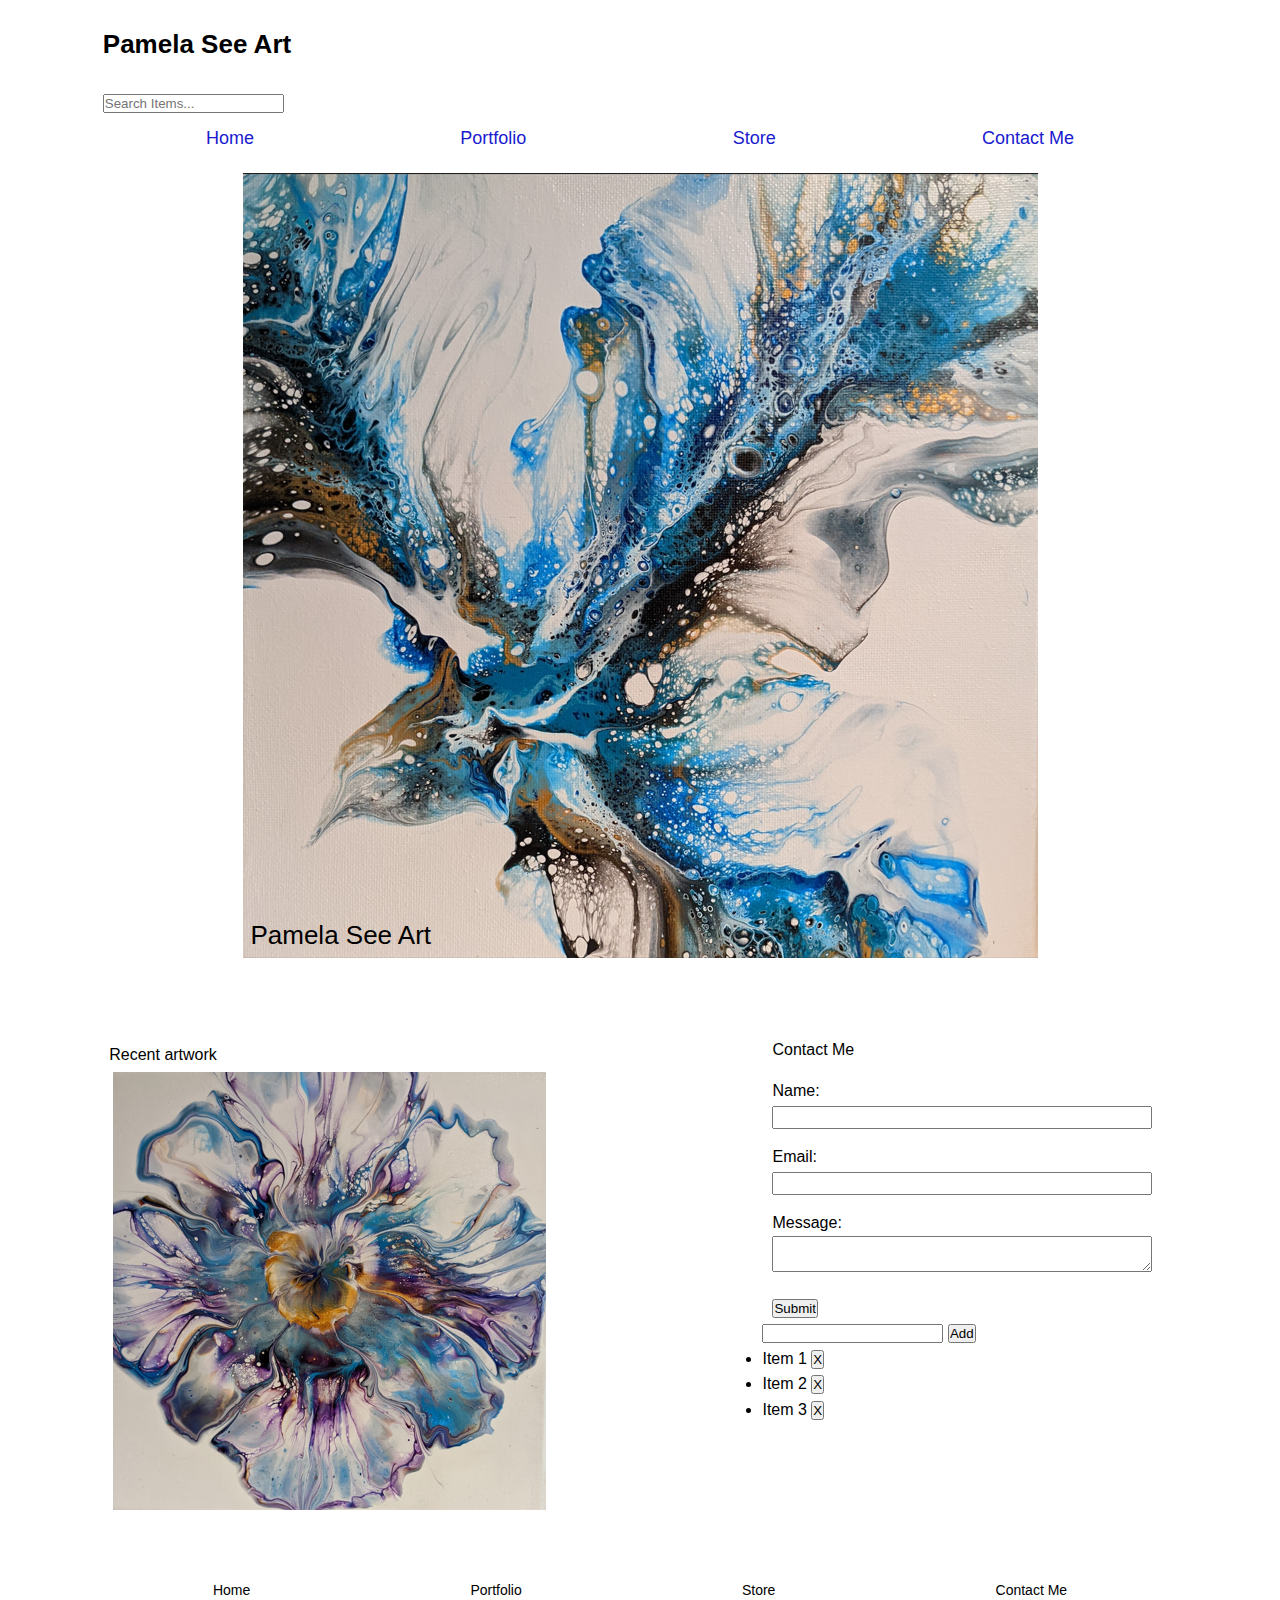
<file: index.html>
<!DOCTYPE html>
<html lang="en">
<head>
    <meta charset="UTF-8">
    <meta name="viewport" content="width=device-width, initial-scale=1.0">
    <link rel="stylesheet" type="text/css" href="styles/mainstyles.css">
   
    <title>Pamela See Art</title>

</head>
<body>
      
        <header id="mainheader">
                <div class="container">
                    <h1>Pamela See Art</h1>
                    <!--item list search box -->
                    <input type = "text" class="form-control" id="filter" placeholder="Search Items...">
                </div>
        
        
            <nav id="navbar">
                <div class="container">
                <ul>
                    <div class = "flexcontainer"> 
                        <li><a href="#">Home</a></li>
                        <li><a href="#">Portfolio</a></li>
                        <li><a href="#">Store</a></li>
                        <li><a href="#">Contact Me</a></li>
                    </div> 
                </ul> 
                </div>
            </nav>
        </header>
        
       

       <section id="showcase"> <!--showcase image and title-->
            <div class="container">
                <div class="flexcontainer">
                    <p class="pbox"> <!--the image is the background to this box-->
                        <span class="maintitle">
                        Pamela See Art
                        </span> 
                    </p>
                  
                </div>
            </div>
        </section>        
        
        
        <div class="container">
        <section id = "main">
            <div id="mainblock">
                
                    <h2>Recent artwork</h2>               
                    <div class="slideshow">
                        <img name="slide" />
                    </div> <!--end of slideshow class-->
                
            </div> <!--end of mainblock-->  
           
            <div id="sidebar">
                
                    <form class="messageform" action="" >
                        <div class="form-group">
                            Contact Me
                        </div>
                        
                        <div class="form-group">
                            <label for="name">Name:</label>
                            <input type="text" name="name">
                        </div>
                        <div class="form-group">
                            <label for="email">Email:</label>
                            <input type="text" name="email">
                        </div>
                        <div class="form-group">
                            <label for="message">Message:</label>
                            <textarea name="message"></textarea>
                        </div>
                        <input class="button" type="submit" value="Submit" name="">
                    </form>
                    
                    <form id="addForm">
                        <input id="item" type = "text" >
                        <input class="button" type="submit" value="Add" name="addItem">
                    </form>
                    <ul id="items" class="list-group">
                        <li class="list-group-item">Item 1 <button
                             class="btn btn-danger btn-sm float-right delete">X</button></li>
                        <li class="list-group-item">Item 2 <button
                            class="btn btn-danger btn-sm float-right delete">X</button></li>
                        <li class="list-group-item">Item 3 <button
                            class="btn btn-danger btn-sm float-right delete">X</button></li>
                    </ul>

                </div> <!--end of sidebar-->   
            </div><!--end of container-->
            <div class="clearfix"></div><!--clear the floats-->
        </section> <!--end of main section-->

    <footer id="mainfooter">
        <div class="container">
            <ul>
             <li><a href="#">Home</a></li>
             <li><a href="#">Portfolio</a></li>
             <li><a href="#">Store</a></li>
             <li><a href="#">Contact Me</a></li>
            </ul> 
         </div>
    </footer>
<script src="scripts/mainscript.js"></script>    
</body>
</html>
</file>
<file: styles/mainstyles.css>
* {
    padding: 0;
    margin: 0;  
    box-sizing: border-box; 
}

body {
background-color: #fff;
color: #000;
font-size:16px;
font-family:Verdana, Geneva, Tahoma, sans-serif;
line-height: 1.6em;

}

h1 {
    padding-top: 3%;
    padding-bottom: 3%; 
    font-size: 26px
}

h2{
    padding-top: 3%;
    padding-left: 1%;
    font-size: 16px;
    font-weight:500;
}

.container {
    max-width: 1100px;
    margin: 0 auto;
    padding: 0 1%;
}

.clearfix{
    clear: both;
}


.flexcontainer{
    display: flex;
    justify-content: space-around; /*spacing out the links*/
    flex-wrap: wrap; 
}

#navbar ul {
    list-style: none;
}

#navbar li{
    margin: 1%;
}

#navbar a {
   
    font-size: 18px;
    text-decoration: none;
    color: rgb(26, 26, 206);

   
}

#navbar a:hover{
    text-decoration: underline;
}

#navbar a:visited {
    text-decoration: none;
    color: rgb(26, 26, 206); 
    
}




/*box for main image */
.pbox {
    flex-basis: 795px; /*was width */
    height: 785px;
    margin-top: 1%;
    position: relative;
    background-image:url(../media/bluebird_lg.png);
    background-repeat: no-repeat;
    background-position: center center; /*not needed as image same size as box*/
}

.pbox .maintitle{ /*the text positioned on the background pic box*/
    display: block;
    position: absolute;
    bottom:10px;
    left: 1%; 
    font-size: 26px;
    font-weight:500;
}

#showcase {
    padding-bottom: 5%; /*push what comes next down*/
}



/* two-column layout in main section using floats*/
#mainblock{
    float: left;
    width: 60%;
    padding-bottom: 5%; /*push what comes next down*/
    /*border: red 1px solid; */
}

#sidebar{  
    float: right;
    width: 40%;
    padding: 15px;
    /*border: black 1px solid; */
}

*/

.button {
    background-color: #333;
    color: #fff;
    padding: 10px 15px;
    border-radius: 10px;
    border:none;
}

.button:hover{
    background: #000;
    color: #fff;
}



.slideshow {
    /*top right bottom left*/
    margin:5px 10px 5px 10px;
}



/*Contact Me form styles */
.messageform{
    padding: 0px 10px;
}

.messageform .form-group{
    padding-bottom: 15px;
}

.messageform label {
    display: block;
}

.messageform input[type="text"], .messageform textarea {
    padding: 2px;
    width: 100%;
} 






#mainfooter ul {
    list-style: none;
}


#mainfooter .container ul {
    display: flex;
    justify-content: space-around;
    flex: wrap;
}
#mainfooter a {
    font-size: 14px;
    text-decoration: none;
    color: #000;
}

#mainfooter a:hover{
    text-decoration: underline;
}

#mainfooter a:visited {
    text-decoration: none;
    color: #000;
}




@media(max-width: 600px){
    #mainblock{
        width: 100%;
        float: none;
    }
    #sidebar{
        width: 100%;
        float: none;
    }

    
    #navbar li, #mainfooter li{
        display: block;
        padding-right: 0%;
       
    }
    

}
</file>
